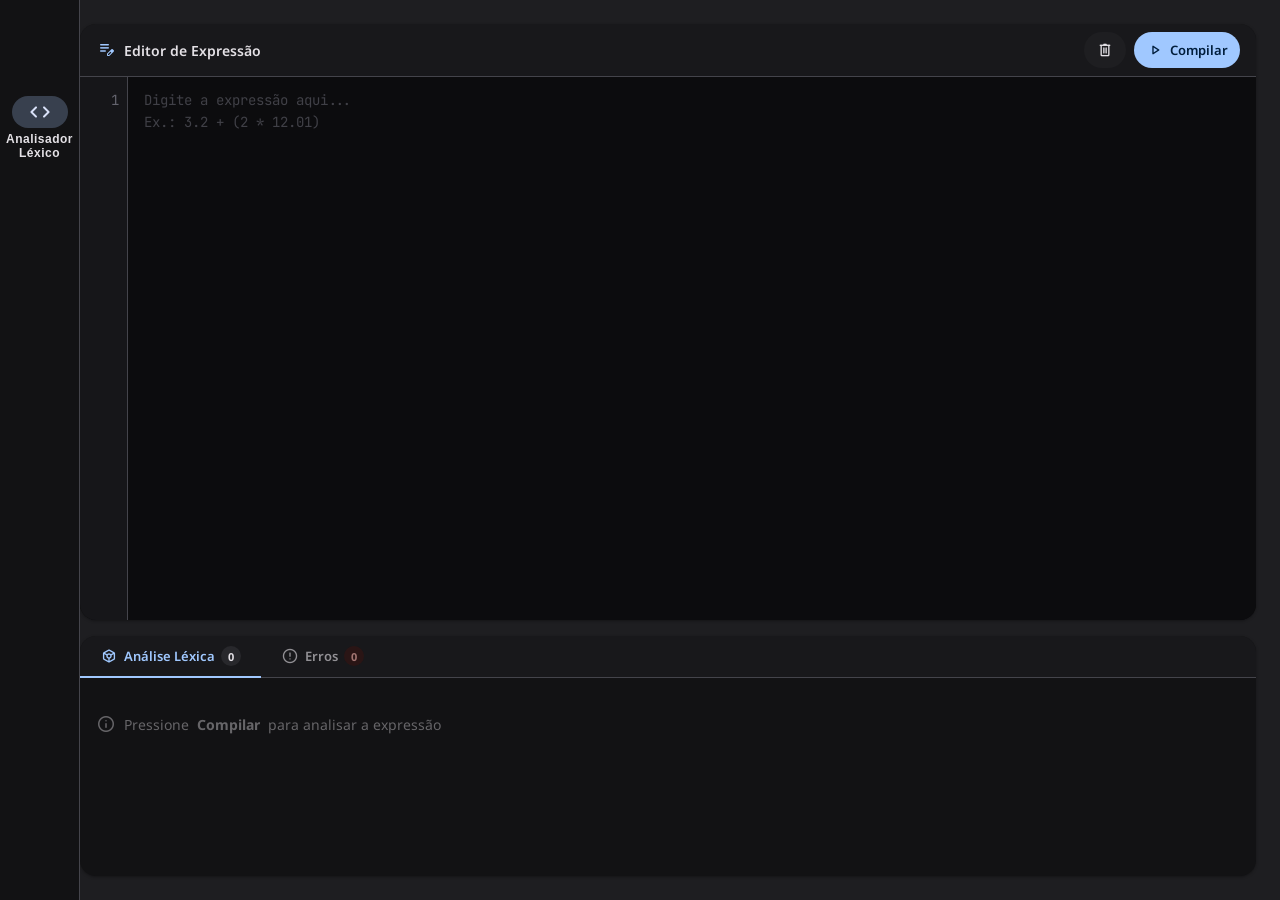
<file: index.html>
<!DOCTYPE html>
<html lang="pt-BR">

<head>
    <meta charset="UTF-8">
    <meta name="viewport" content="width=device-width, initial-scale=1.0">
    <title>Analisador Léxico — Calculadora Simples</title>
    <link rel="preconnect" href="https://fonts.googleapis.com">
    <link rel="preconnect" href="https://fonts.gstatic.com" crossorigin>
    <link
        href="https://fonts.googleapis.com/css2?family=Noto+Sans:wght@400;500;600;700&family=Raleway:wght@400;500;600&family=JetBrains+Mono:wght@400;500;600&display=swap"
        rel="stylesheet">
    <link href="https://fonts.googleapis.com/css2?family=Material+Symbols+Rounded:opsz,wght,FILL,GRAD@24,400,1,0"
        rel="stylesheet">
    <link rel="stylesheet" href="styles.css">
    <script src="app.js" defer></script>
</head>

<body>

    <!-- ═══ Navigation Rail (lateral) ═══ -->
    <nav class="nav-rail">
        <div class="nav-rail-header"></div>
        <div class="nav-rail-items">
            <button class="nav-item active" data-tab="tabTokenizar" title="Analisador Léxico">
                <div class="nav-indicator">
                    <span class="material-symbols-rounded">code</span>
                </div>
                <span class="nav-label">Analisador Léxico</span>
            </button>
        </div>
    </nav>

    <!-- ═══ Conteúdo principal ═══ -->
    <main class="main-content">

        <!-- ═══ Analisador Léxico ═══ -->
        <section id="tabTokenizar" class="tab-panel active">

            <!-- Editor de Código -->
            <div class="editor-card">
                <div class="editor-toolbar">
                    <div class="toolbar-title">
                        <span class="material-symbols-rounded">edit_note</span>
                        <span>Editor de Expressão</span>
                    </div>
                    <div class="toolbar-actions">
                        <button id="btnLimpar" class="toolbar-btn" title="Limpar">
                            <span class="material-symbols-rounded">delete</span>
                        </button>
                        <button id="btnTokenizar" class="toolbar-btn primary" title="Tokenizar">
                            <span class="material-symbols-rounded">play_arrow</span>
                            <span>Compilar</span>
                        </button>
                    </div>
                </div>
                <div class="editor-body">
                    <div class="line-numbers" id="lineNumbers">1</div>
                    <textarea id="inputExpr" class="code-editor"
                        placeholder="Digite a expressão aqui...&#10;Ex.: 3.2 + (2 * 12.01)"
                        spellcheck="false"></textarea>
                </div>
            </div>

            <!-- Painel de Resultados -->
            <div class="output-panel">
                <div class="output-tabs">
                    <button class="output-tab active" data-output="outputTokens">
                        <span class="material-symbols-rounded">token</span>
                        Análise Léxica
                        <span class="badge" id="tokenCount">0</span>
                    </button>
                    <button class="output-tab" data-output="outputErros">
                        <span class="material-symbols-rounded">error</span>
                        Erros
                        <span class="badge error" id="errorCount">0</span>
                    </button>
                </div>
                <div id="outputTokens" class="output-content active">
                    <div id="resultArea" class="result-table-area">
                        <p class="empty-state">
                            <span class="material-symbols-rounded">info</span>
                            Pressione <strong>Compilar</strong> para analisar a expressão
                        </p>
                    </div>
                </div>
                <div id="outputErros" class="output-content">
                    <div id="errorArea" class="error-list"></div>
                </div>
            </div>

        </section>

    </main>

</body>

</html>
</file>
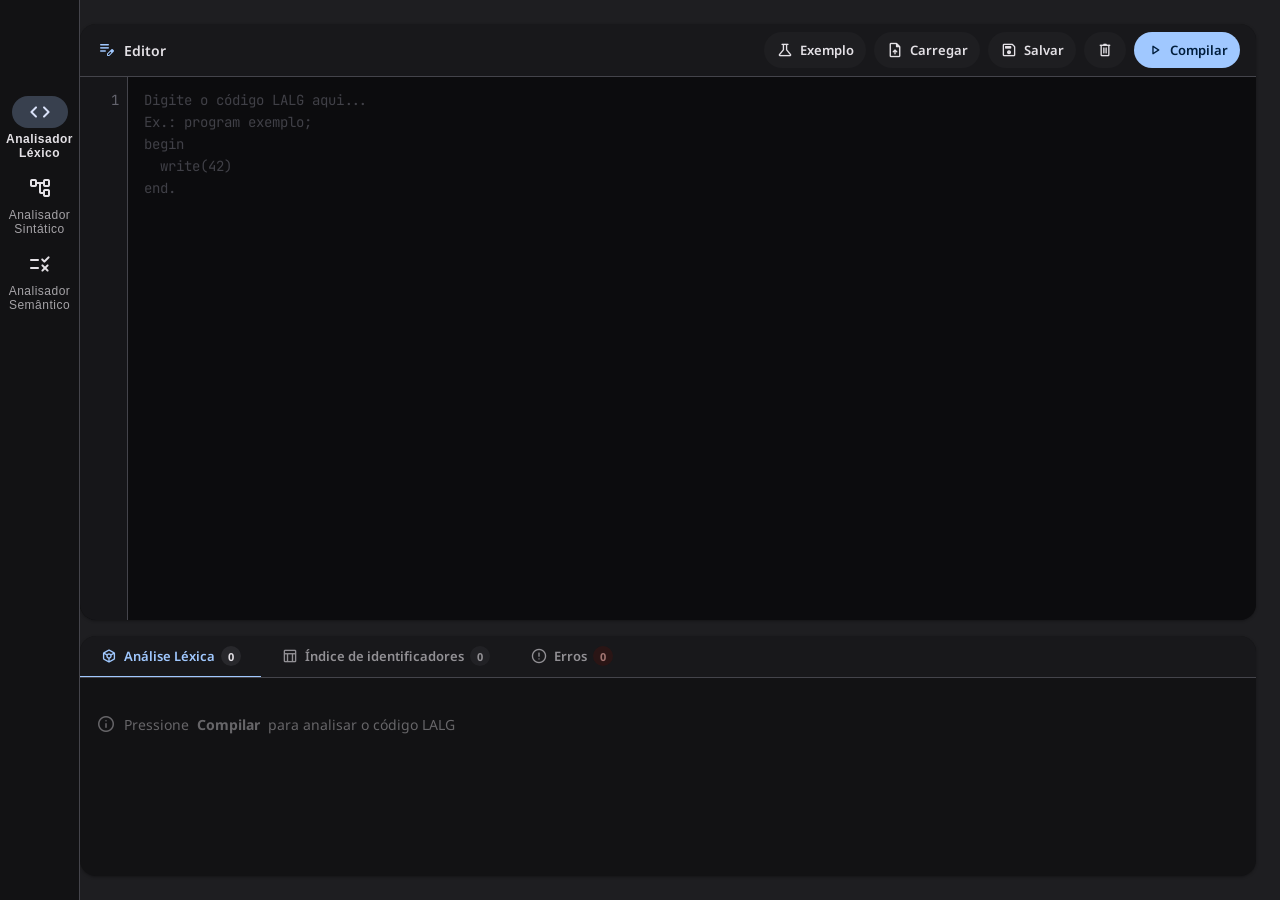
<file: LALG/index.html>
﻿<!DOCTYPE html>
<html lang="pt-BR">

<head>
    <meta charset="UTF-8">
    <meta name="viewport" content="width=device-width, initial-scale=1.0">
    <title>Analisadores LALG</title>
    <link rel="preconnect" href="https://fonts.googleapis.com">
    <link rel="preconnect" href="https://fonts.gstatic.com" crossorigin>
    <link
        href="https://fonts.googleapis.com/css2?family=Noto+Sans:wght@400;500;600;700&family=Raleway:wght@400;500;600&family=JetBrains+Mono:wght@400;500;600&display=swap"
        rel="stylesheet">
    <link href="https://fonts.googleapis.com/css2?family=Material+Symbols+Rounded:opsz,wght,FILL,GRAD@24,400,1,0"
        rel="stylesheet">
    <link rel="stylesheet" href="styles.css">
    <script defer src="src/lexer/tokens.js"></script>
    <script defer src="src/lexer/char-utils.js"></script>
    <script defer src="src/lexer/buffer.js"></script>
    <script defer src="src/lexer/scanner.js"></script>
    <script defer src="src/analysis/symbol-table.js"></script>
    <script defer src="src/ui/dom-utils.js"></script>
    <script defer src="src/ui/highlight.js"></script>
    <script defer src="src/ui/renderers.js"></script>
    <script defer src="src/ui/init-main-tabs.js"></script>
    <script defer src="src/ui/init-lexico-ui.js"></script>
    <script defer src="src/parser/token-adapter.js"></script>
    <script defer src="src/parser/token-stream.js"></script>
    <script defer src="src/parser/syntax-error.js"></script>
    <script defer src="src/parser/program-parser.js"></script>
    <script defer src="src/parser/index.js"></script>
    <script defer src="src/semantic/semantic-error.js"></script>
    <script defer src="src/semantic/scope.js"></script>
    <script defer src="src/semantic/symbol-table.js"></script>
    <script defer src="src/semantic/semantic-analyzer.js"></script>
    <script defer src="src/mepa/opcodes.js"></script>
    <script defer src="src/mepa/instruction.js"></script>
    <script defer src="src/mepa/runtime-error.js"></script>
    <script defer src="src/mepa/code-generator.js"></script>
    <script defer src="src/mepa/interpreter.js"></script>
    <script defer src="src/mepa/pipeline.js"></script>
    <script defer src="src/ui/init-sintatico-ui.js"></script>
    <script defer src="src/ui/init-semantico-ui.js"></script>
    <script defer src="app.js"></script>
</head>

<body>

    <!-- Navigation Rail (lateral) -->
    <nav class="nav-rail">
        <div class="nav-rail-header"></div>
        <div class="nav-rail-items">
            <button class="nav-item active" data-tab="tabTokenizar" title="Analisador Léxico">
                <div class="nav-indicator">
                    <span class="material-symbols-rounded">code</span>
                </div>
                <span class="nav-label">Analisador Léxico</span>
            </button>
            <button class="nav-item" data-tab="tabSintatico" title="Analisador Sintático">
                <div class="nav-indicator">
                    <span class="material-symbols-rounded">account_tree</span>
                </div>
                <span class="nav-label">Analisador Sintático</span>
            </button>
            <button class="nav-item" data-tab="tabSemantico" title="Analisador Semântico">
                <div class="nav-indicator">
                    <span class="material-symbols-rounded">rule</span>
                </div>
                <span class="nav-label">Analisador Semântico</span>
            </button>
        </div>
    </nav>

    <!-- Conteúdo principal -->
    <main class="main-content">

        <!-- Analisador Léxico -->
        <section id="tabTokenizar" class="tab-panel active">

            <!-- Editor de Código -->
            <div class="editor-card">
                <div class="editor-toolbar">
                    <div class="toolbar-title">
                        <span class="material-symbols-rounded">edit_note</span>
                        <span>Editor</span>
                    </div>
                    <div class="toolbar-actions">
                        <button id="btnExemplo" class="toolbar-btn" title="Carregar Exemplo">
                            <span class="material-symbols-rounded">science</span>
                            <span>Exemplo</span>
                        </button>
                        <button id="btnCarregar" class="toolbar-btn" title="Carregar Arquivo">
                            <span class="material-symbols-rounded">upload_file</span>
                            <span>Carregar</span>
                        </button>
                        <input type="file" id="fileInput" accept=".txt,.lalg" style="display:none">
                        <button id="btnSalvar" class="toolbar-btn" title="Salvar código fonte">
                            <span class="material-symbols-rounded">save</span>
                            <span>Salvar</span>
                        </button>
                        <button id="btnLimpar" class="toolbar-btn" title="Limpar">
                            <span class="material-symbols-rounded">delete</span>
                        </button>
                        <button id="btnTokenizar" class="toolbar-btn primary" title="Tokenizar">
                            <span class="material-symbols-rounded">play_arrow</span>
                            <span>Compilar</span>
                        </button>
                    </div>
                </div>
                <div class="editor-body">
                    <div class="line-numbers" id="lineNumbers">1</div>
                    <div class="editor-wrapper">
                        <pre class="highlight-overlay" id="highlightOverlay" aria-hidden="true"></pre>
                        <textarea id="inputExpr" class="code-editor"
                            placeholder="Digite o código LALG aqui...&#10;Ex.: program exemplo;&#10;begin&#10;  write(42)&#10;end."
                            spellcheck="false"></textarea>
                    </div>
                </div>
            </div>

            <!-- Painel de Resultados -->
            <div class="output-panel">
                <div class="output-tabs">
                    <button class="output-tab active" data-output="outputTokens">
                        <span class="material-symbols-rounded">token</span>
                        Análise Léxica
                        <span class="badge" id="tokenCount">0</span>
                    </button>
                    <button class="output-tab" data-output="outputSimbolos">
                        <span class="material-symbols-rounded">table_chart</span>
                        Índice de identificadores
                        <span class="badge" id="simbolosCount">0</span>
                    </button>
                    <button class="output-tab" data-output="outputErros">
                        <span class="material-symbols-rounded">error</span>
                        Erros
                        <span class="badge error" id="errorCount">0</span>
                    </button>
                </div>
                <div id="outputTokens" class="output-content active">
                    <div id="resultArea" class="result-table-area">
                        <p class="empty-state">
                            <span class="material-symbols-rounded">info</span>
                            Pressione <strong>Compilar</strong> para analisar o código LALG
                        </p>
                    </div>
                </div>
                <div id="outputSimbolos" class="output-content">
                    <div id="simbolosArea" class="result-table-area"></div>
                </div>
                <div id="outputErros" class="output-content">
                    <div id="errorArea" class="error-list"></div>
                </div>
            </div>

        </section>

        <section id="tabSintatico" class="tab-panel">
            <div class="editor-card">
                <div class="editor-toolbar">
                    <div class="toolbar-title">
                        <span class="material-symbols-rounded">schema</span>
                        <span>Editor</span>
                    </div>
                    <div class="toolbar-actions">
                        <button id="btnSintaticoExemplo" class="toolbar-btn" title="Carregar Exemplo">
                            <span class="material-symbols-rounded">science</span>
                            <span>Exemplo</span>
                        </button>
                        <button id="btnSintaticoCarregar" class="toolbar-btn" title="Carregar Arquivo">
                            <span class="material-symbols-rounded">upload_file</span>
                            <span>Carregar</span>
                        </button>
                        <input type="file" id="sintFileInput" accept=".txt,.lalg" style="display:none">
                        <button id="btnSintaticoSalvar" class="toolbar-btn" title="Salvar código fonte">
                            <span class="material-symbols-rounded">save</span>
                            <span>Salvar</span>
                        </button>
                        <button id="btnSintaticoLimpar" class="toolbar-btn" title="Limpar">
                            <span class="material-symbols-rounded">delete</span>
                        </button>
                        <button id="btnSintaticoCompilar" class="toolbar-btn primary" title="Compilar">
                            <span class="material-symbols-rounded">play_arrow</span>
                            <span>Compilar</span>
                        </button>
                    </div>
                </div>
                <div class="editor-body">
                    <div class="line-numbers" id="sintLineNumbers">1</div>
                    <div class="editor-wrapper">
                        <pre class="highlight-overlay" id="sintHighlightOverlay" aria-hidden="true"></pre>
                        <textarea id="sintInputExpr" class="code-editor"
                            placeholder="Digite um programa LALG completo.&#10;Ex.: program teste;&#10;begin&#10;  x := 1&#10;end."
                            spellcheck="false"></textarea>
                    </div>
                </div>
            </div>

            <div class="output-panel">
                <div class="output-tabs">
                    <button class="output-tab active" data-output="sintOutputResumo">
                        <span class="material-symbols-rounded">checklist</span>
                        Análise Sintática
                        <span class="badge" id="sintStatusBadge">-</span>
                    </button>
                    <button class="output-tab" data-output="sintOutputTokens">
                        <span class="material-symbols-rounded">token</span>
                        Sequência de tokens
                        <span class="badge" id="sintTokenCount">0</span>
                    </button>
                    <button class="output-tab" data-output="sintOutputDeclaracoes">
                        <span class="material-symbols-rounded">table_chart</span>
                        Declarações reconhecidas
                        <span class="badge" id="sintDeclarationCount">0</span>
                    </button>
                    <button class="output-tab" data-output="sintOutputErros">
                        <span class="material-symbols-rounded">error</span>
                        Erros
                        <span class="badge error" id="sintErrorCount">0</span>
                    </button>
                </div>
                <div id="sintOutputResumo" class="output-content active">
                    <div id="sintResumoArea" class="result-table-area"></div>
                </div>
                <div id="sintOutputTokens" class="output-content">
                    <div id="sintTokensArea" class="result-table-area"></div>
                </div>
                <div id="sintOutputDeclaracoes" class="output-content">
                    <div id="sintDeclaracoesArea" class="result-table-area"></div>
                </div>
                <div id="sintOutputErros" class="output-content">
                    <div id="sintErrorArea" class="error-list"></div>
                </div>
            </div>
        </section>

        <section id="tabSemantico" class="tab-panel">
            <div class="editor-card">
                <div class="editor-toolbar">
                    <div class="toolbar-title">
                        <span class="material-symbols-rounded">fact_check</span>
                        <span>Editor</span>
                    </div>
                    <div class="toolbar-actions">
                        <button id="btnSemanticoExemplo" class="toolbar-btn" title="Carregar Exemplo">
                            <span class="material-symbols-rounded">science</span>
                            <span>Exemplo</span>
                        </button>
                        <button id="btnSemanticoCarregar" class="toolbar-btn" title="Carregar Arquivo">
                            <span class="material-symbols-rounded">upload_file</span>
                            <span>Carregar</span>
                        </button>
                        <input type="file" id="semFileInput" accept=".txt,.lalg" style="display:none">
                        <button id="btnSemanticoSalvar" class="toolbar-btn" title="Salvar código fonte">
                            <span class="material-symbols-rounded">save</span>
                            <span>Salvar</span>
                        </button>
                        <button id="btnSemanticoLimpar" class="toolbar-btn" title="Limpar">
                            <span class="material-symbols-rounded">delete</span>
                        </button>
                        <button id="btnSemanticoCompilar" class="toolbar-btn primary" title="Analisar semanticamente">
                            <span class="material-symbols-rounded">play_arrow</span>
                            <span>Compilar</span>
                        </button>
                    </div>
                </div>
                <div class="editor-body">
                    <div class="line-numbers" id="semLineNumbers">1</div>
                    <div class="editor-wrapper">
                        <pre class="highlight-overlay" id="semHighlightOverlay" aria-hidden="true"></pre>
                        <textarea id="semInputExpr" class="code-editor"
                            placeholder="Digite um programa LALG completo.&#10;Ex.: program teste;&#10;int x;&#10;begin&#10;  x := 1&#10;end."
                            spellcheck="false"></textarea>
                    </div>
                </div>
            </div>

            <div class="output-panel">
                <div class="output-tabs">
                    <button class="output-tab active" data-output="semOutputResumo">
                        <span class="material-symbols-rounded">checklist</span>
                        Análise Semântica
                        <span class="badge" id="semStatusBadge">-</span>
                    </button>
                    <button class="output-tab" data-output="semOutputSimbolos">
                        <span class="material-symbols-rounded">table_chart</span>
                        Tabela de símbolos
                        <span class="badge" id="semSymbolCount">0</span>
                    </button>
                    <button class="output-tab" data-output="semOutputEscopos">
                        <span class="material-symbols-rounded">account_tree</span>
                        Escopos
                        <span class="badge" id="semScopeCount">0</span>
                    </button>
                    <button class="output-tab" data-output="semOutputErros">
                        <span class="material-symbols-rounded">error</span>
                        Erros
                        <span class="badge error" id="semErrorCount">0</span>
                    </button>
                    <button class="output-tab" data-output="semOutputAvisos">
                        <span class="material-symbols-rounded">warning</span>
                        Avisos
                        <span class="badge warning" id="semWarningCount">0</span>
                    </button>
                    <button class="output-tab" data-output="semOutputMepa">
                        <span class="material-symbols-rounded">memory</span>
                        Código MEPA
                        <span class="badge" id="semMepaInstructionCount">0</span>
                    </button>
                    <button class="output-tab" data-output="semOutputExecucao">
                        <span class="material-symbols-rounded">terminal</span>
                        Execução MEPA
                        <span class="badge" id="semMepaExecutionStatus">-</span>
                    </button>
                </div>
                <div id="semOutputResumo" class="output-content active">
                    <div id="semResumoArea" class="result-table-area"></div>
                </div>
                <div id="semOutputSimbolos" class="output-content">
                    <div id="semSimbolosArea" class="result-table-area"></div>
                </div>
                <div id="semOutputEscopos" class="output-content">
                    <div id="semEscoposArea" class="result-table-area"></div>
                </div>
                <div id="semOutputErros" class="output-content">
                    <div id="semErrorArea" class="error-list"></div>
                </div>
                <div id="semOutputAvisos" class="output-content">
                    <div id="semAvisosArea" class="error-list"></div>
                </div>
                <div id="semOutputMepa" class="output-content">
                    <div id="semMepaArea" class="result-table-area"></div>
                </div>
                <div id="semOutputExecucao" class="output-content">
                    <div class="mepa-execution-controls">
                        <label class="mepa-execution-label" for="semMepaInput">Entrada do programa</label>
                        <textarea id="semMepaInput" class="mepa-execution-input"
                            placeholder="Valores para read, separados por espaços, vírgulas ou linhas."
                            spellcheck="false"></textarea>
                        <div class="mepa-execution-actions">
                            <button id="btnSemanticoReiniciar" class="toolbar-btn" type="button" disabled>
                                <span class="material-symbols-rounded">restart_alt</span>
                                <span>Reiniciar</span>
                            </button>
                            <button id="btnSemanticoProximoPasso" class="toolbar-btn" type="button" disabled>
                                <span class="material-symbols-rounded">skip_next</span>
                                <span>Próximo passo</span>
                            </button>
                            <button id="btnSemanticoExecutar" class="toolbar-btn primary" type="button" disabled>
                                <span class="material-symbols-rounded">play_arrow</span>
                                <span>Executar</span>
                            </button>
                        </div>
                    </div>
                    <div id="semMepaExecucaoArea" class="result-table-area"></div>
                </div>
            </div>
        </section>

    </main>

</body>

</html>
</file>
<file: styles.css>
:root {
    --primary: rgb(160 200 255);
    --on-primary: rgb(0 30 60);
    --primary-container: rgb(30 55 90);
    --on-primary-container: rgb(210 228 255);
    --secondary: rgb(190 198 220);
    --on-secondary: rgb(40 47 60);
    --secondary-container: rgb(56 64 78);
    --on-secondary-container: rgb(218 226 249);
    --tertiary: rgb(210 190 220);
    --on-tertiary: rgb(56 40 65);
    --tertiary-container: rgb(75 58 85);
    --on-tertiary-container: rgb(240 220 255);
    --error: rgb(255 180 172);
    --on-error: rgb(105 0 5);
    --error-container: rgb(55 20 18);
    --on-error-container: rgb(255 218 214);
    --surface: rgb(18 18 20);
    --on-surface: rgb(228 225 230);
    --surface-container: rgb(30 30 33);
    --surface-container-low: rgb(24 24 27);
    --surface-container-high: rgb(40 40 44);
    --surface-container-highest: rgb(50 50 55);
    --outline: rgb(140 140 150);
    --outline-variant: rgb(68 68 75);
    --inverse-surface: rgb(228 225 230);
    --inverse-on-surface: rgb(48 48 52);
    --shadow: rgba(0, 0, 0, 0.35);

    /* Editor */
    --editor-bg: rgb(12 12 14);
    --editor-gutter: rgb(22 22 25);
    --editor-line-num: rgb(100 100 110);
    --editor-cursor: var(--primary);
    --editor-selection: rgba(160, 200, 255, 0.18);

    /* Sizes */
    --nav-rail-width: 80px;
    --radius-sm: 8px;
    --radius-md: 12px;
    --radius-lg: 16px;
    --radius-xl: 28px;
}

/* ─── Reset & Base ──────────────────────────────────────────────────────── */
*,
*::before,
*::after {
    margin: 0;
    padding: 0;
    box-sizing: border-box;
}

body {
    font-family: "Noto Sans", "Segoe UI", system-ui, sans-serif;
    background: var(--surface-container);
    color: var(--on-surface);
    min-height: 100vh;
    display: flex;
    flex-direction: row;
    overflow: hidden;
}

/* ─── Material Symbols ──────────────────────────────────────────────────── */
.material-symbols-rounded {
    font-family: 'Material Symbols Rounded';
    font-weight: normal;
    font-style: normal;
    font-size: 24px;
    line-height: 1;
    letter-spacing: normal;
    text-transform: none;
    display: inline-block;
    white-space: nowrap;
    word-wrap: normal;
    direction: ltr;
    font-feature-settings: 'liga';
    -webkit-font-smoothing: antialiased;
}

/* ─── Navigation Rail ───────────────────────────────────────────────────── */
.nav-rail {
    width: var(--nav-rail-width);
    min-height: 100vh;
    background: var(--surface);
    display: flex;
    flex-direction: column;
    align-items: center;
    padding: 12px 0;
    gap: 8px;
    border-right: 1px solid var(--outline-variant);
    flex-shrink: 0;
    z-index: 10;
}

.nav-rail-header {
    width: 56px;
    height: 56px;
    display: flex;
    align-items: center;
    justify-content: center;
    margin-bottom: 16px;
}

.nav-rail-header .material-symbols-rounded {
    font-size: 32px;
    color: var(--primary);
}

.nav-rail-items {
    display: flex;
    flex-direction: column;
    align-items: center;
    gap: 4px;
    width: 100%;
}

.nav-item {
    display: flex;
    flex-direction: column;
    align-items: center;
    gap: 4px;
    background: none;
    border: none;
    cursor: pointer;
    padding: 4px 0;
    width: 100%;
    color: var(--on-surface);
    transition: all 0.2s ease;
}

.nav-indicator {
    width: 56px;
    height: 32px;
    display: flex;
    align-items: center;
    justify-content: center;
    border-radius: 16px;
    transition: all 0.2s ease;
}

.nav-item:hover .nav-indicator {
    background: var(--surface-container-highest);
}

.nav-item.active .nav-indicator {
    background: var(--secondary-container);
}

.nav-item.active .nav-indicator .material-symbols-rounded {
    color: var(--on-secondary-container);
}

.nav-label {
    font-size: 12px;
    font-weight: 500;
    letter-spacing: 0.5px;
    color: var(--on-surface);
    opacity: 0.7;
}

.nav-item.active .nav-label {
    opacity: 1;
    font-weight: 600;
}

/* ─── Main Content ──────────────────────────────────────────────────────── */
.main-content {
    flex: 1;
    padding: 24px 24px 24px 0;
    overflow-y: auto;
    max-height: 100vh;
    display: flex;
    flex-direction: column;
}

/* ─── Tab Panels ────────────────────────────────────────────────────────── */
.tab-panel {
    display: none;
    flex: 1;
    flex-direction: column;
    gap: 16px;
    animation: fadeIn 0.3s ease;
}

.tab-panel.active {
    display: flex;
}

@keyframes fadeIn {
    from {
        opacity: 0;
        transform: translateY(8px);
    }

    to {
        opacity: 1;
        transform: translateY(0);
    }
}

/* ─── Editor Card ───────────────────────────────────────────────────────── */
.editor-card {
    background: var(--surface);
    border-radius: var(--radius-lg);
    overflow: hidden;
    box-shadow: 0 1px 3px var(--shadow);
    display: flex;
    flex-direction: column;
    flex: 1;
    min-height: 200px;
}

.editor-toolbar {
    display: flex;
    align-items: center;
    justify-content: space-between;
    padding: 8px 16px;
    background: var(--surface-container-low);
    border-bottom: 1px solid var(--outline-variant);
    gap: 12px;
}

.toolbar-title {
    display: flex;
    align-items: center;
    gap: 8px;
    font-size: 14px;
    font-weight: 600;
    color: var(--on-surface);
}

.toolbar-title .material-symbols-rounded {
    font-size: 20px;
    color: var(--primary);
}

.toolbar-actions {
    display: flex;
    align-items: center;
    gap: 8px;
}

.toolbar-btn {
    display: inline-flex;
    align-items: center;
    gap: 6px;
    padding: 6px 12px;
    border: none;
    border-radius: var(--radius-xl);
    font-size: 13px;
    font-weight: 600;
    font-family: inherit;
    cursor: pointer;
    transition: all 0.2s ease;
    background: var(--surface-container);
    color: var(--on-surface);
    height: 36px;
}

.toolbar-btn:hover {
    background: var(--surface-container-high);
}

.toolbar-btn.primary {
    background: var(--primary);
    color: var(--on-primary);
}

.toolbar-btn.primary:hover {
    background: rgba(160, 200, 255, 0.2);
    box-shadow: 0 1px 3px var(--shadow);
}

.toolbar-btn .material-symbols-rounded {
    font-size: 18px;
}

/* ─── Code Editor (textarea + line numbers) ─────────────────────────────── */
.editor-body {
    display: flex;
    flex: 1;
    background: var(--editor-bg);
    min-height: 140px;
}

.line-numbers {
    width: 48px;
    padding: 12px 8px 12px 0;
    background: var(--editor-gutter);
    color: var(--editor-line-num);
    font-family: "JetBrains Mono", "Cascadia Code", "Fira Code", "Consolas", monospace;
    font-size: 14px;
    line-height: 22px;
    text-align: right;
    user-select: none;
    border-right: 1px solid var(--outline-variant);
    white-space: pre-line;
    overflow: hidden;
}

.code-editor {
    flex: 1;
    padding: 12px 16px;
    border: none;
    background: var(--editor-bg);
    color: var(--on-surface);
    font-family: "JetBrains Mono", "Cascadia Code", "Fira Code", "Consolas", monospace;
    font-size: 14px;
    line-height: 22px;
    resize: none;
    outline: none;
    overflow-y: auto;
    tab-size: 4;
}

.code-editor::placeholder {
    color: var(--editor-line-num);
    opacity: 0.6;
}

.code-editor::selection {
    background: var(--editor-selection);
}

/* ─── Output Panel ──────────────────────────────────────────────────────── */
.output-panel {
    background: var(--surface);
    border-radius: var(--radius-lg);
    overflow: hidden;
    box-shadow: 0 1px 3px var(--shadow);
    min-height: 240px;
    display: flex;
    flex-direction: column;
}

.output-tabs {
    display: flex;
    gap: 0;
    border-bottom: 1px solid var(--outline-variant);
    background: var(--surface-container-low);
}

.output-tab {
    display: inline-flex;
    align-items: center;
    gap: 6px;
    padding: 10px 20px;
    border: none;
    background: transparent;
    color: var(--on-surface);
    opacity: 0.6;
    font-size: 13px;
    font-weight: 600;
    font-family: inherit;
    cursor: pointer;
    border-bottom: 2px solid transparent;
    margin-bottom: -1px;
    transition: all 0.2s ease;
}

.output-tab:hover {
    opacity: 0.8;
    background: var(--surface-container);
}

.output-tab.active {
    opacity: 1;
    color: var(--primary);
    border-bottom-color: var(--primary);
}

.output-tab .material-symbols-rounded {
    font-size: 18px;
}

.badge {
    display: inline-flex;
    align-items: center;
    justify-content: center;
    min-width: 20px;
    height: 20px;
    padding: 0 6px;
    border-radius: 10px;
    font-size: 11px;
    font-weight: 700;
    background: var(--surface-container-high);
    color: var(--on-surface);
}

.badge.error {
    background: var(--error-container);
    color: var(--error);
}

.output-content {
    display: none;
    flex: 1;
    overflow-y: auto;
    max-height: 350px;
}

.output-content.active {
    display: block;
}

/* ─── Token Table ───────────────────────────────────────────────────────── */
.result-table-area {
    padding: 16px;
}

.token-table {
    width: 100%;
    border-collapse: collapse;
}

.token-table thead th {
    padding: 10px 12px;
    font-size: 12px;
    font-weight: 600;
    text-transform: uppercase;
    letter-spacing: 0.5px;
    color: var(--on-surface);
    opacity: 0.6;
    text-align: left;
    border-bottom: 1px solid var(--outline-variant);
    background: var(--surface-container-low);
}

.token-table tbody td {
    padding: 8px 12px;
    font-size: 13px;
    color: var(--on-surface);
    border-bottom: 1px solid var(--surface-container);
}

.token-table tbody tr:nth-child(even) {
    background: var(--surface-container-low);
}

.token-table tbody tr:hover {
    background: var(--surface-container);
}

.section-title {
    font-size: 12px;
    font-weight: 600;
    text-transform: uppercase;
    letter-spacing: 0.5px;
    color: var(--on-surface);
    opacity: 0.5;
    margin-bottom: 8px;
}

/* ─── Error List ────────────────────────────────────────────────────────── */
.error-list {
    padding: 16px;
}

.error-item {
    display: flex;
    align-items: flex-start;
    gap: 10px;
    padding: 10px 14px;
    border-radius: var(--radius-sm);
    background: var(--error-container);
    color: var(--on-error-container);
    font-size: 13px;
    font-family: "JetBrains Mono", monospace;
    margin-bottom: 8px;
    animation: fadeIn 0.25s ease;
}

.error-item .material-symbols-rounded {
    font-size: 18px;
    color: var(--error);
    margin-top: 1px;
    flex-shrink: 0;
}

.error-body {
    display: flex;
    flex-direction: column;
    gap: 6px;
    flex: 1;
    min-width: 0;
}

.error-header {
    display: flex;
    align-items: baseline;
    gap: 8px;
    flex-wrap: wrap;
}

.error-pos {
    display: inline-block;
    padding: 1px 7px;
    border-radius: 4px;
    font-size: 11px;
    font-weight: 700;
    background: rgba(255, 180, 172, 0.15);
    color: var(--error);
    white-space: nowrap;
}

.error-context {
    background: var(--surface-container-low);
    border: 1px solid var(--outline-variant);
    border-radius: 6px;
    padding: 6px 10px;
    overflow-x: auto;
    font-size: 12px;
    line-height: 1.5;
}

.error-context code {
    white-space: pre;
}

.error-context mark {
    background: rgba(255, 100, 80, 0.3);
    color: var(--error);
    font-weight: 700;
    border-radius: 2px;
    padding: 0 2px;
}

/* ─── Token Table Position Columns ──────────────────────────────────────── */
.token-table .col-pos {
    text-align: center;
    font-family: "JetBrains Mono", monospace;
    font-size: 12px;
    white-space: nowrap;
    opacity: 0.8;
}

/* ─── Empty State ───────────────────────────────────────────────────────── */
.empty-state {
    display: flex;
    align-items: center;
    gap: 8px;
    color: var(--on-surface);
    opacity: 0.4;
    font-size: 14px;
    padding: 20px 0;
}

.empty-state .material-symbols-rounded {
    font-size: 20px;
}

/* ─── Scrollbar Personalizada ───────────────────────────────────────────── */
::-webkit-scrollbar {
    width: 8px;
    height: 8px;
}

::-webkit-scrollbar-track {
    background: transparent;
}

::-webkit-scrollbar-thumb {
    background: var(--outline-variant);
    border-radius: 4px;
}

::-webkit-scrollbar-thumb:hover {
    background: var(--outline);
}

/* ─── Responsivo ────────────────────────────────────────────────────────── */
@media (max-width: 768px) {
    body {
        flex-direction: column;
    }

    .nav-rail {
        width: 100%;
        min-height: auto;
        flex-direction: row;
        padding: 8px 12px;
        border-right: none;
        border-bottom: 1px solid var(--outline-variant);
        overflow-x: auto;
    }

    .nav-rail-header {
        margin-bottom: 0;
        margin-right: 12px;
        width: auto;
        height: auto;
    }

    .nav-rail-header .material-symbols-rounded {
        font-size: 24px;
    }

    .nav-rail-items {
        flex-direction: row;
        gap: 0;
        width: auto;
    }

    .nav-item {
        flex-direction: row;
        padding: 6px 12px;
        width: auto;
        gap: 6px;
    }

    .nav-indicator {
        width: 36px;
        height: 28px;
    }

    .nav-label {
        font-size: 12px;
    }

    .main-content {
        padding: 16px;
        max-height: none;
        overflow-y: visible;
    }
}
</file>
<file: LALG/styles.css>
﻿:root {
    --primary: rgb(160 200 255);
    --on-primary: rgb(0 30 60);
    --primary-container: rgb(30 55 90);
    --on-primary-container: rgb(210 228 255);
    --secondary: rgb(190 198 220);
    --on-secondary: rgb(40 47 60);
    --secondary-container: rgb(56 64 78);
    --on-secondary-container: rgb(218 226 249);
    --tertiary: rgb(210 190 220);
    --on-tertiary: rgb(56 40 65);
    --tertiary-container: rgb(75 58 85);
    --on-tertiary-container: rgb(240 220 255);
    --error: rgb(255 180 172);
    --on-error: rgb(105 0 5);
    --error-container: rgb(55 20 18);
    --on-error-container: rgb(255 218 214);
    --surface: rgb(18 18 20);
    --on-surface: rgb(228 225 230);
    --surface-container: rgb(30 30 33);
    --surface-container-low: rgb(24 24 27);
    --surface-container-high: rgb(40 40 44);
    --surface-container-highest: rgb(50 50 55);
    --outline: rgb(140 140 150);
    --outline-variant: rgb(68 68 75);
    --inverse-surface: rgb(228 225 230);
    --inverse-on-surface: rgb(48 48 52);
    --shadow: rgba(0, 0, 0, 0.35);

    /* Editor */
    --editor-bg: rgb(12 12 14);
    --editor-gutter: rgb(22 22 25);
    --editor-line-num: rgb(100 100 110);
    --editor-cursor: var(--primary);
    --editor-selection: rgba(160, 200, 255, 0.18);

    /* Sizes */
    --nav-rail-width: 80px;
    --radius-sm: 8px;
    --radius-md: 12px;
    --radius-lg: 16px;
    --radius-xl: 28px;
}

*,
*::before,
*::after {
    margin: 0;
    padding: 0;
    box-sizing: border-box;
}

body {
    font-family: "Noto Sans", "Segoe UI", system-ui, sans-serif;
    background: var(--surface-container);
    color: var(--on-surface);
    min-height: 100vh;
    display: flex;
    flex-direction: row;
    overflow: hidden;
}

.material-symbols-rounded {
    font-family: 'Material Symbols Rounded';
    font-weight: normal;
    font-style: normal;
    font-size: 24px;
    line-height: 1;
    letter-spacing: normal;
    text-transform: none;
    display: inline-block;
    white-space: nowrap;
    word-wrap: normal;
    direction: ltr;
    font-feature-settings: 'liga';
    -webkit-font-smoothing: antialiased;
}

.nav-rail {
    width: var(--nav-rail-width);
    min-height: 100vh;
    background: var(--surface);
    display: flex;
    flex-direction: column;
    align-items: center;
    padding: 12px 0;
    gap: 8px;
    border-right: 1px solid var(--outline-variant);
    flex-shrink: 0;
    z-index: 10;
}

.nav-rail-header {
    width: 56px;
    height: 56px;
    display: flex;
    align-items: center;
    justify-content: center;
    margin-bottom: 16px;
}

.nav-rail-header .material-symbols-rounded {
    font-size: 32px;
    color: var(--primary);
}

.nav-rail-items {
    display: flex;
    flex-direction: column;
    align-items: center;
    gap: 4px;
    width: 100%;
}

.nav-item {
    display: flex;
    flex-direction: column;
    align-items: center;
    gap: 4px;
    background: none;
    border: none;
    cursor: pointer;
    padding: 4px 0;
    width: 100%;
    color: var(--on-surface);
    transition: all 0.2s ease;
}

.nav-indicator {
    width: 56px;
    height: 32px;
    display: flex;
    align-items: center;
    justify-content: center;
    border-radius: 16px;
    transition: all 0.2s ease;
}

.nav-item:hover .nav-indicator {
    background: var(--surface-container-highest);
}

.nav-item.active .nav-indicator {
    background: var(--secondary-container);
}

.nav-item.active .nav-indicator .material-symbols-rounded {
    color: var(--on-secondary-container);
}

.nav-label {
    font-size: 12px;
    font-weight: 500;
    letter-spacing: 0.5px;
    color: var(--on-surface);
    opacity: 0.7;
}

.nav-item.active .nav-label {
    opacity: 1;
    font-weight: 600;
}

.main-content {
    flex: 1;
    padding: 24px 24px 24px 0;
    overflow-y: auto;
    max-height: 100vh;
    display: flex;
    flex-direction: column;
}

.tab-panel {
    display: none;
    flex: 1;
    flex-direction: column;
    gap: 16px;
    animation: fadeIn 0.3s ease;
}

.tab-panel.active {
    display: flex;
}

@keyframes fadeIn {
    from {
        opacity: 0;
        transform: translateY(8px);
    }

    to {
        opacity: 1;
        transform: translateY(0);
    }
}

.editor-card {
    background: var(--surface);
    border-radius: var(--radius-lg);
    overflow: hidden;
    box-shadow: 0 1px 3px var(--shadow);
    display: flex;
    flex-direction: column;
    flex: 1;
    min-height: 200px;
}

.editor-toolbar {
    display: flex;
    align-items: center;
    justify-content: space-between;
    flex-wrap: wrap;
    padding: 8px 16px;
    background: var(--surface-container-low);
    border-bottom: 1px solid var(--outline-variant);
    gap: 12px;
}

.toolbar-title {
    display: flex;
    align-items: center;
    gap: 8px;
    font-size: 14px;
    font-weight: 600;
    color: var(--on-surface);
}

.toolbar-title .material-symbols-rounded {
    font-size: 20px;
    color: var(--primary);
}

.toolbar-actions {
    display: flex;
    align-items: center;
    flex-wrap: wrap;
    justify-content: flex-end;
    gap: 8px;
}

.toolbar-btn {
    display: inline-flex;
    align-items: center;
    gap: 6px;
    padding: 6px 12px;
    border: none;
    border-radius: var(--radius-xl);
    font-size: 13px;
    font-weight: 600;
    font-family: inherit;
    cursor: pointer;
    transition: all 0.2s ease;
    background: var(--surface-container);
    color: var(--on-surface);
    height: 36px;
}

.toolbar-btn:hover {
    background: var(--surface-container-high);
}

.toolbar-btn.primary {
    background: var(--primary);
    color: var(--on-primary);
}

.toolbar-btn.primary:hover {
    background: rgba(160, 200, 255, 0.2);
    box-shadow: 0 1px 3px var(--shadow);
}

.toolbar-btn:disabled {
    cursor: not-allowed;
    opacity: 0.48;
    box-shadow: none;
}

.toolbar-btn .material-symbols-rounded {
    font-size: 18px;
}

.editor-body {
    display: flex;
    flex: 1;
    background: var(--editor-bg);
    min-height: 140px;
}

.line-numbers {
    width: 48px;
    padding: 12px 8px 12px 0;
    background: var(--editor-gutter);
    color: var(--editor-line-num);
    font-family: "JetBrains Mono", "Cascadia Code", "Fira Code", "Consolas", monospace;
    font-size: 14px;
    line-height: 22px;
    text-align: right;
    user-select: none;
    border-right: 1px solid var(--outline-variant);
    white-space: pre-line;
    overflow: hidden;
}

.editor-wrapper {
    flex: 1;
    position: relative;
    overflow: hidden;
}

.highlight-overlay {
    position: absolute;
    top: 0;
    left: 0;
    right: 0;
    bottom: 0;
    padding: 12px 16px;
    margin: 0;
    border: none;
    background: transparent;
    color: var(--on-surface);
    font-family: "JetBrains Mono", "Cascadia Code", "Fira Code", "Consolas", monospace;
    font-size: 14px;
    line-height: 22px;
    white-space: pre-wrap;
    word-wrap: break-word;
    overflow-y: auto;
    pointer-events: none;
    tab-size: 4;
}

.code-editor {
    position: relative;
    width: 100%;
    height: 100%;
    padding: 12px 16px;
    border: none;
    background: transparent;
    color: transparent;
    caret-color: var(--primary);
    font-family: "JetBrains Mono", "Cascadia Code", "Fira Code", "Consolas", monospace;
    font-size: 14px;
    line-height: 22px;
    resize: none;
    outline: none;
    overflow-y: auto;
    tab-size: 4;
    z-index: 1;
}

.code-editor::placeholder {
    color: var(--editor-line-num);
    opacity: 0.6;
}

.code-editor::selection {
    background: var(--editor-selection);
}

.hl-keyword {
    color: rgb(198 120 221);
    font-weight: 600;
}

.hl-predefined {
    color: rgb(97 175 239);
    font-weight: 600;
}

.hl-number {
    color: rgb(209 154 102);
}

.hl-comment {
    color: rgb(92 99 112);
    font-style: italic;
}

.hl-operator {
    color: rgb(86 182 194);
}

.hl-error {
    background: rgba(255, 80, 60, 0.25);
    color: var(--error);
    font-weight: 700;
    text-decoration: wavy underline rgba(255, 80, 60, 0.8);
    text-underline-offset: 2px;
    border-radius: 2px;
}

.output-panel {
    background: var(--surface);
    border-radius: var(--radius-lg);
    overflow: hidden;
    box-shadow: 0 1px 3px var(--shadow);
    min-height: 240px;
    display: flex;
    flex-direction: column;
}

.output-tabs {
    display: flex;
    gap: 0;
    border-bottom: 1px solid var(--outline-variant);
    background: var(--surface-container-low);
    overflow-x: auto;
}

.output-tab {
    display: inline-flex;
    align-items: center;
    gap: 6px;
    padding: 10px 20px;
    border: none;
    background: transparent;
    color: var(--on-surface);
    opacity: 0.6;
    font-size: 13px;
    font-weight: 600;
    font-family: inherit;
    cursor: pointer;
    border-bottom: 2px solid transparent;
    margin-bottom: -1px;
    transition: all 0.2s ease;
    flex-shrink: 0;
    white-space: nowrap;
}

.output-tab:hover {
    opacity: 0.8;
    background: var(--surface-container);
}

.output-tab.active {
    opacity: 1;
    color: var(--primary);
    border-bottom-color: var(--primary);
}

.output-tab .material-symbols-rounded {
    font-size: 18px;
}

.badge {
    display: inline-flex;
    align-items: center;
    justify-content: center;
    min-width: 20px;
    height: 20px;
    padding: 0 6px;
    border-radius: 10px;
    font-size: 11px;
    font-weight: 700;
    background: var(--surface-container-high);
    color: var(--on-surface);
}

.badge.error {
    background: var(--error-container);
    color: var(--error);
}

.badge.success {
    background: rgba(152, 195, 121, 0.18);
    color: rgb(152 195 121);
}

.badge.warning {
    background: rgba(229, 192, 123, 0.18);
    color: rgb(229 192 123);
}

.output-content {
    display: none;
    flex: 1;
    overflow-y: auto;
    max-height: 420px;
}

.output-content.active {
    display: block;
}

.result-table-area {
    padding: 16px;
}

.token-table {
    width: 100%;
    border-collapse: collapse;
}

.token-table thead th {
    padding: 10px 12px;
    font-size: 12px;
    font-weight: 600;
    text-transform: uppercase;
    letter-spacing: 0.5px;
    color: var(--on-surface);
    opacity: 0.6;
    text-align: left;
    border-bottom: 1px solid var(--outline-variant);
    background: var(--surface-container-low);
}

.token-table tbody td {
    padding: 8px 12px;
    font-size: 13px;
    color: var(--on-surface);
    border-bottom: 1px solid var(--surface-container);
}

.token-table tbody tr:nth-child(even) {
    background: var(--surface-container-low);
}

.token-table tbody tr:hover {
    background: var(--surface-container);
}

.section-title {
    font-size: 12px;
    font-weight: 600;
    text-transform: uppercase;
    letter-spacing: 0.5px;
    color: var(--on-surface);
    opacity: 0.5;
    margin-bottom: 8px;
}

.section-header {
    display: flex;
    align-items: center;
    justify-content: space-between;
    gap: 12px;
    margin-bottom: 14px;
}

.section-header .section-title {
    margin-bottom: 0;
}

.section-caption {
    display: inline-flex;
    align-items: center;
    justify-content: center;
    min-height: 24px;
    padding: 0 10px;
    border-radius: 999px;
    background: var(--surface-container);
    color: var(--on-surface);
    opacity: 0.72;
    font-size: 11px;
    font-weight: 700;
    white-space: nowrap;
}

.error-list {
    padding: 16px;
}

.error-item {
    display: flex;
    align-items: flex-start;
    gap: 10px;
    padding: 10px 14px;
    border-radius: var(--radius-sm);
    background: var(--error-container);
    color: var(--on-error-container);
    font-size: 13px;
    font-family: "JetBrains Mono", monospace;
    margin-bottom: 8px;
    animation: fadeIn 0.25s ease;
}

.error-clickable {
    cursor: pointer;
    transition: background 0.15s ease, transform 0.1s ease;
}

.error-clickable:hover {
    background: rgba(255, 80, 60, 0.2);
    transform: translateX(2px);
}

.error-summary {
    display: flex;
    align-items: center;
    gap: 8px;
    padding: 8px 14px;
    margin-bottom: 12px;
    border-radius: var(--radius-sm);
    background: rgba(255, 80, 60, 0.08);
    color: var(--error);
    font-size: 13px;
    font-weight: 600;
    border-left: 3px solid var(--error);
}

.error-summary .material-symbols-rounded {
    font-size: 18px;
}

.warning-summary {
    display: flex;
    align-items: center;
    gap: 8px;
    padding: 8px 14px;
    margin-bottom: 12px;
    border-radius: var(--radius-sm);
    background: rgba(229, 192, 123, 0.1);
    color: rgb(229 192 123);
    font-size: 13px;
    font-weight: 600;
    border-left: 3px solid rgb(229 192 123);
}

.warning-summary .material-symbols-rounded {
    font-size: 18px;
}

.warning-item {
    background: rgba(229, 192, 123, 0.12);
    color: var(--on-surface);
}

.error-item.warning-item .material-symbols-rounded,
.warning-item .error-pos {
    color: rgb(229 192 123);
}

.warning-item .error-pos {
    background: rgba(229, 192, 123, 0.16);
}

.warning-item.error-clickable:hover {
    background: rgba(229, 192, 123, 0.2);
}

.error-msg {
    flex: 1;
}

.error-item .material-symbols-rounded {
    font-size: 18px;
    color: var(--error);
    margin-top: 1px;
    flex-shrink: 0;
}

.error-body {
    display: flex;
    flex-direction: column;
    gap: 6px;
    flex: 1;
    min-width: 0;
}

.error-header {
    display: flex;
    align-items: baseline;
    gap: 8px;
    flex-wrap: wrap;
}

.error-pos {
    display: inline-block;
    padding: 1px 7px;
    border-radius: 4px;
    font-size: 11px;
    font-weight: 700;
    background: rgba(255, 180, 172, 0.15);
    color: var(--error);
    white-space: nowrap;
}

.error-context {
    background: var(--surface-container-low);
    border: 1px solid var(--outline-variant);
    border-radius: 6px;
    padding: 6px 10px;
    overflow-x: auto;
    font-size: 12px;
    line-height: 1.5;
}

.error-context code {
    white-space: pre;
}

.error-context mark {
    background: rgba(255, 100, 80, 0.3);
    color: var(--error);
    font-weight: 700;
    border-radius: 2px;
    padding: 0 2px;
}

.token-table .col-pos {
    text-align: center;
    font-family: "JetBrains Mono", monospace;
    font-size: 12px;
    white-space: nowrap;
    opacity: 0.8;
}

.token-row {
    cursor: pointer;
    transition: background 0.15s ease;
}

.token-row.selected {
    background: var(--primary-container) !important;
}

.token-row.selected td {
    color: var(--on-primary-container);
}

.cat-badge {
    display: inline-block;
    padding: 2px 8px;
    border-radius: 12px;
    font-size: 11px;
    font-weight: 600;
    white-space: nowrap;
}

.cat-palavra-reservada {
    background: rgba(198, 120, 221, 0.15);
    color: rgb(198 120 221);
}

.cat-identificador {
    background: rgba(97, 175, 239, 0.15);
    color: rgb(97 175 239);
}

.cat-número {
    background: rgba(209, 154, 102, 0.15);
    color: rgb(209 154 102);
}

.cat-operador-relacional,
.cat-operador-aritmético {
    background: rgba(86, 182, 194, 0.15);
    color: rgb(86 182 194);
}

.cat-atribuição {
    background: rgba(224, 108, 117, 0.15);
    color: rgb(224 108 117);
}

.cat-delimitador {
    background: rgba(152, 195, 121, 0.15);
    color: rgb(152 195 121);
}

.empty-state {
    display: flex;
    align-items: center;
    gap: 8px;
    color: var(--on-surface);
    opacity: 0.4;
    font-size: 14px;
    padding: 20px 0;
}

.empty-state .material-symbols-rounded {
    font-size: 20px;
}

.mepa-execution-controls {
    display: flex;
    flex-direction: column;
    gap: 10px;
    padding: 16px;
    border-bottom: 1px solid var(--outline-variant);
    background: var(--surface-container-low);
}

.mepa-execution-label {
    font-size: 12px;
    font-weight: 700;
    letter-spacing: 0.45px;
    text-transform: uppercase;
    color: var(--on-surface);
    opacity: 0.62;
}

.mepa-execution-input {
    width: 100%;
    min-height: 76px;
    padding: 10px 12px;
    resize: vertical;
    border: 1px solid var(--outline-variant);
    border-radius: var(--radius-sm);
    outline: none;
    background: var(--editor-bg);
    color: var(--on-surface);
    font-family: "JetBrains Mono", "Cascadia Code", "Fira Code", "Consolas", monospace;
    font-size: 13px;
    line-height: 1.55;
}

.mepa-execution-input:focus {
    border-color: var(--primary);
}

.mepa-execution-actions {
    display: flex;
    flex-wrap: wrap;
    gap: 8px;
    justify-content: flex-end;
}

.mepa-code,
.mepa-output,
.mepa-runtime-input {
    margin: 0;
    padding: 14px;
    overflow: auto;
    border: 1px solid var(--outline-variant);
    border-radius: var(--radius-sm);
    background: var(--editor-bg);
    color: var(--on-surface);
    font-family: "JetBrains Mono", "Cascadia Code", "Fira Code", "Consolas", monospace;
    font-size: 13px;
    line-height: 1.65;
    white-space: pre;
}

.mepa-output {
    min-height: 52px;
    white-space: pre-wrap;
}

.mepa-runtime-input {
    min-height: 46px;
    white-space: pre-wrap;
}

.mepa-code-list-container {
    max-height: 308px;
    padding: 0;
    white-space: normal;
}

.mepa-code-list {
    min-width: max-content;
    margin: 0;
    padding: 0;
    list-style: none;
}

.mepa-code-line {
    display: grid;
    grid-template-columns: 54px minmax(0, 1fr);
    align-items: baseline;
    min-height: 30px;
    border-left: 3px solid transparent;
    color: var(--on-surface);
    white-space: pre;
}

.mepa-code-line + .mepa-code-line {
    border-top: 1px solid rgba(255, 255, 255, 0.035);
}

.mepa-code-line.active {
    border-left-color: var(--primary);
    background: rgba(160, 200, 255, 0.14);
    color: var(--primary);
}

.mepa-code-line.runtime-error {
    border-left-color: var(--error);
    background: rgba(255, 80, 60, 0.12);
}

.mepa-code-index {
    display: inline-flex;
    align-items: center;
    justify-content: flex-end;
    min-height: 30px;
    padding: 0 10px 0 8px;
    color: var(--on-surface);
    opacity: 0.46;
    border-right: 1px solid var(--outline-variant);
    user-select: none;
}

.mepa-code-line.active .mepa-code-index {
    color: var(--primary);
    opacity: 1;
}

.mepa-code-line code {
    display: block;
    min-width: 0;
    padding: 5px 12px;
    color: inherit;
    font: inherit;
}

.mepa-source-map {
    margin-top: 12px;
    border: 1px solid var(--outline-variant);
    border-radius: var(--radius-sm);
    background: var(--surface-container-low);
}

.mepa-source-map summary {
    display: flex;
    align-items: center;
    justify-content: space-between;
    gap: 12px;
    padding: 11px 12px;
    color: var(--on-surface);
    font-size: 13px;
    font-weight: 700;
    cursor: pointer;
}

.mepa-source-map summary::marker {
    color: var(--primary);
}

.mepa-source-map-groups {
    display: grid;
    gap: 8px;
    padding: 0 12px 12px;
}

.mepa-source-map-group {
    overflow: hidden;
    border: 1px solid rgba(255, 255, 255, 0.06);
    border-radius: var(--radius-sm);
    background: var(--surface-container);
}

.mepa-source-map-header {
    display: flex;
    flex-wrap: wrap;
    align-items: center;
    gap: 7px;
    padding: 8px 10px;
    color: var(--on-surface);
    font-size: 12px;
}

.mepa-source-kind,
.mepa-source-position {
    color: var(--on-surface);
    font-size: 11px;
    opacity: 0.62;
}

.mepa-source-kind {
    padding: 2px 6px;
    border-radius: var(--radius-xl);
    background: rgba(160, 200, 255, 0.14);
    color: var(--primary);
    opacity: 1;
}

.mepa-source-instructions {
    margin: 0;
    padding: 0;
    list-style: none;
    border-top: 1px solid rgba(255, 255, 255, 0.06);
    font-family: "JetBrains Mono", "Cascadia Code", "Fira Code", "Consolas", monospace;
    font-size: 12px;
}

.mepa-source-instructions li {
    display: grid;
    grid-template-columns: 56px minmax(0, 1fr);
    gap: 8px;
    padding: 6px 10px;
    color: var(--on-surface);
}

.mepa-source-instructions li + li {
    border-top: 1px solid rgba(255, 255, 255, 0.04);
}

.mepa-source-instructions li > span {
    opacity: 0.52;
}

.mepa-source-instructions code {
    overflow: auto;
    color: inherit;
    font: inherit;
    white-space: pre;
}

.mepa-runtime-panel {
    display: flex;
    flex-direction: column;
    gap: 12px;
}

.mepa-runtime-grid {
    display: grid;
    grid-template-columns: minmax(0, 1.12fr) minmax(260px, 0.88fr);
    gap: 12px;
    align-items: start;
}

.mepa-runtime-code,
.mepa-machine-state,
.mepa-runtime-section {
    min-width: 0;
}

.mepa-runtime-code,
.mepa-machine-state,
.mepa-runtime-io > .mepa-runtime-section {
    padding: 14px;
    border: 1px solid var(--outline-variant);
    border-radius: var(--radius-sm);
    background: var(--surface-container-low);
}

.mepa-state-cards {
    display: grid;
    grid-template-columns: repeat(2, minmax(0, 1fr));
    gap: 8px;
}

.mepa-state-card {
    min-width: 0;
    padding: 10px;
    border: 1px solid rgba(255, 255, 255, 0.06);
    border-radius: var(--radius-sm);
    background: var(--surface-container);
}

.mepa-current-instruction {
    grid-column: 1 / -1;
}

.mepa-state-label {
    margin: 0 0 6px;
    color: var(--on-surface);
    font-size: 11px;
    font-weight: 700;
    letter-spacing: 0.45px;
    opacity: 0.58;
    text-transform: uppercase;
}

.mepa-state-card code,
.mepa-state-value,
.mepa-last-instruction code {
    font-family: "JetBrains Mono", "Cascadia Code", "Fira Code", "Consolas", monospace;
}

.mepa-state-card code {
    display: block;
    overflow: auto;
    color: var(--primary);
    font-size: 13px;
    white-space: pre;
}

.mepa-state-value {
    margin: 0;
    color: var(--on-surface);
    font-size: 16px;
    font-weight: 700;
}

.mepa-last-instruction,
.mepa-input-progress {
    margin: 10px 0 0;
    color: var(--on-surface);
    font-size: 12px;
    opacity: 0.62;
}

.mepa-memory-section {
    margin-top: 12px;
    padding-top: 12px;
    border-top: 1px solid var(--outline-variant);
}

.mepa-memory-scroll {
    max-width: 100%;
    overflow-x: auto;
    border: 1px solid var(--outline-variant);
    border-radius: var(--radius-sm);
}

.mepa-memory-table {
    width: 100%;
    min-width: 260px;
    border-collapse: collapse;
}

.mepa-memory-table th,
.mepa-memory-table td {
    padding: 8px 10px;
    text-align: left;
    border-bottom: 1px solid var(--surface-container);
}

.mepa-memory-table th {
    color: var(--on-surface);
    font-size: 11px;
    font-weight: 700;
    letter-spacing: 0.45px;
    opacity: 0.58;
    text-transform: uppercase;
}

.mepa-memory-table td {
    color: var(--on-surface);
    font-size: 13px;
}

.mepa-memory-table tbody tr:last-child td {
    border-bottom: none;
}

.mepa-memory-top {
    background: rgba(160, 200, 255, 0.12);
}

.mepa-top-badge {
    display: inline-flex;
    padding: 2px 7px;
    border-radius: var(--radius-xl);
    background: rgba(160, 200, 255, 0.18);
    color: var(--primary);
    font-size: 11px;
    font-weight: 700;
}

.mepa-runtime-io {
    display: grid;
    grid-template-columns: repeat(2, minmax(0, 1fr));
    gap: 12px;
}

.result-section {
    padding: 16px;
    border-radius: var(--radius-md);
    border: 1px solid var(--outline-variant);
    background: linear-gradient(180deg, rgba(255, 255, 255, 0.02), rgba(255, 255, 255, 0)) var(--surface-container-low);
}

.summary-grid {
    display: grid;
    grid-template-columns: repeat(auto-fit, minmax(180px, 1fr));
    gap: 12px;
}

.summary-card {
    display: flex;
    flex-direction: column;
    gap: 8px;
    min-height: 136px;
    padding: 14px;
    border-radius: var(--radius-md);
    border: 1px solid rgba(255, 255, 255, 0.05);
    background: linear-gradient(180deg, rgba(255, 255, 255, 0.04), rgba(255, 255, 255, 0.01));
    box-shadow: inset 0 1px 0 rgba(255, 255, 255, 0.03);
}

.status-card {
    border-color: rgba(160, 200, 255, 0.2);
}

.summary-label {
    font-size: 11px;
    font-weight: 700;
    letter-spacing: 0.6px;
    text-transform: uppercase;
    color: var(--on-surface);
    opacity: 0.58;
}

.summary-value-row {
    display: flex;
    align-items: center;
    gap: 8px;
    min-height: 32px;
}

.summary-number {
    font-size: 32px;
    font-weight: 700;
    line-height: 1;
    color: var(--on-surface);
}

.summary-meta {
    margin-top: auto;
    font-size: 12px;
    line-height: 1.45;
    color: var(--on-surface);
    opacity: 0.68;
}

.status-chip {
    display: inline-flex;
    align-items: center;
    justify-content: center;
    min-height: 28px;
    padding: 0 12px;
    border-radius: 999px;
    font-size: 12px;
    font-weight: 700;
    letter-spacing: 0.35px;
    border: 1px solid transparent;
}

.status-chip.neutral {
    background: var(--surface-container-high);
    color: var(--on-surface);
}

.status-chip.success {
    background: rgba(152, 195, 121, 0.18);
    border-color: rgba(152, 195, 121, 0.35);
    color: rgb(152 195 121);
}

.status-chip.error {
    background: rgba(255, 100, 80, 0.14);
    border-color: rgba(255, 100, 80, 0.35);
    color: var(--error);
}

.token-sequence-groups {
    display: flex;
    flex-direction: column;
    gap: 10px;
}

.token-line-group {
    display: grid;
    grid-template-columns: 84px 1fr;
    gap: 12px;
    align-items: start;
    padding-top: 10px;
    border-top: 1px solid rgba(255, 255, 255, 0.04);
}

.token-line-group:first-child {
    padding-top: 0;
    border-top: none;
}

.token-line-label {
    display: inline-flex;
    align-items: center;
    justify-content: center;
    min-height: 28px;
    padding: 0 10px;
    border-radius: 999px;
    background: var(--surface-container);
    color: var(--on-surface);
    font-size: 11px;
    font-weight: 700;
    letter-spacing: 0.35px;
}

.token-chip-list {
    display: flex;
    flex-wrap: wrap;
    gap: 8px;
}

.syntax-token-chip {
    display: inline-flex;
    align-items: center;
    gap: 8px;
    min-height: 36px;
    padding: 7px 10px;
    border-radius: 999px;
    border: 1px solid transparent;
    background: rgba(255, 255, 255, 0.03);
}

.syntax-token-lexeme {
    font-family: "JetBrains Mono", "Cascadia Code", "Fira Code", "Consolas", monospace;
    font-size: 12.5px;
    line-height: 1;
}

.syntax-token-meta {
    font-size: 10px;
    font-weight: 700;
    letter-spacing: 0.4px;
    opacity: 0.78;
}

.syntax-token-chip.cat-palavra-reservada {
    background: rgba(198, 120, 221, 0.14);
    border-color: rgba(198, 120, 221, 0.25);
    color: rgb(198 120 221);
}

.syntax-token-chip.cat-identificador {
    background: rgba(97, 175, 239, 0.14);
    border-color: rgba(97, 175, 239, 0.25);
    color: rgb(97 175 239);
}

.syntax-token-chip.cat-número {
    background: rgba(209, 154, 102, 0.14);
    border-color: rgba(209, 154, 102, 0.25);
    color: rgb(209 154 102);
}

.syntax-token-chip.cat-operador-relacional,
.syntax-token-chip.cat-operador-aritmético {
    background: rgba(86, 182, 194, 0.14);
    border-color: rgba(86, 182, 194, 0.25);
    color: rgb(86 182 194);
}

.syntax-token-chip.cat-atribuição {
    background: rgba(224, 108, 117, 0.14);
    border-color: rgba(224, 108, 117, 0.25);
    color: rgb(224 108 117);
}

.syntax-token-chip.cat-delimitador {
    background: rgba(152, 195, 121, 0.14);
    border-color: rgba(152, 195, 121, 0.25);
    color: rgb(152 195 121);
}

.declaration-table tbody td {
    vertical-align: middle;
}

.identifier-chip-list {
    display: flex;
    flex-wrap: wrap;
    gap: 6px;
}

.identifier-chip {
    display: inline-flex;
    align-items: center;
    min-height: 28px;
    padding: 0 10px;
    border-radius: 999px;
    border: 1px solid rgba(97, 175, 239, 0.22);
    background: rgba(97, 175, 239, 0.09);
    color: rgb(97 175 239);
}

.identifier-chip code {
    font-family: "JetBrains Mono", "Cascadia Code", "Fira Code", "Consolas", monospace;
    font-size: 12px;
}

::-webkit-scrollbar {
    width: 8px;
    height: 8px;
}

::-webkit-scrollbar-track {
    background: transparent;
}

::-webkit-scrollbar-thumb {
    background: var(--outline-variant);
    border-radius: 4px;
}

::-webkit-scrollbar-thumb:hover {
    background: var(--outline);
}

@media (max-width: 768px) {
    body {
        flex-direction: column;
    }

    .nav-rail {
        width: 100%;
        min-height: auto;
        flex-direction: row;
        padding: 8px 12px;
        border-right: none;
        border-bottom: 1px solid var(--outline-variant);
        overflow-x: auto;
    }

    .nav-rail-header {
        margin-bottom: 0;
        margin-right: 12px;
        width: auto;
        height: auto;
    }

    .nav-rail-header .material-symbols-rounded {
        font-size: 24px;
    }

    .nav-rail-items {
        flex-direction: row;
        gap: 0;
        width: auto;
    }

    .nav-item {
        flex-direction: row;
        padding: 6px 12px;
        width: auto;
        gap: 6px;
    }

    .nav-indicator {
        width: 36px;
        height: 28px;
    }

    .nav-label {
        font-size: 12px;
    }

    .main-content {
        padding: 16px;
        max-height: none;
        overflow-y: visible;
    }

    .editor-toolbar {
        align-items: flex-start;
    }

    .toolbar-actions {
        width: 100%;
        justify-content: flex-start;
    }

    .mepa-execution-actions {
        justify-content: flex-start;
    }

    .mepa-runtime-grid,
    .mepa-runtime-io {
        grid-template-columns: 1fr;
    }

    .summary-grid {
        grid-template-columns: 1fr;
    }

    .section-header {
        flex-wrap: wrap;
    }

    .token-line-group {
        grid-template-columns: 1fr;
    }
}
</file>
